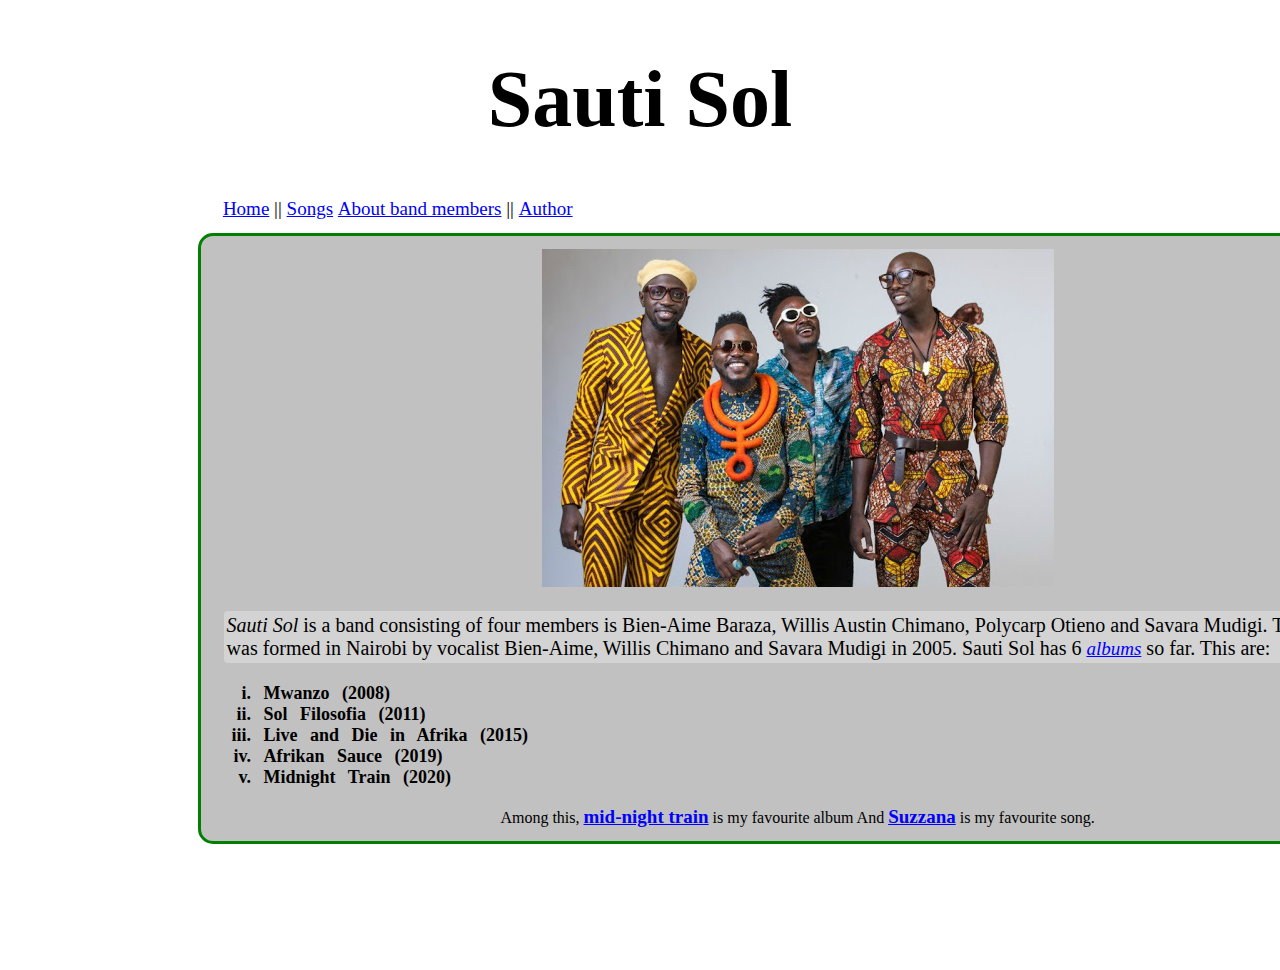
<file: index.html>
<!DOCTYPE html>
<html>
    <head>
        <title>My favourite music band.</title>
        <link rel="stylesheet" type="text/css" href="index.css">
    </head>

    <body>

        <h1>Sauti Sol</h1>

        <div class="link"><a href="index.html">Home</a> || <a href="Songs.html">Songs</a> <a href="Band_members.html">About band members</a> || <a href="Author.html">Author</a></div>
    
        <table>
            <tr>
                <td>
                    <center><img src="img/sauti_sol.jpg"></center>
                    <p><em>Sauti Sol</em> is a band consisting of four members is <span>Bien-Aime Baraza, Willis Austin Chimano, Polycarp Otieno and Savara Mudigi.</span>
                    The band was formed in Nairobi by vocalist Bien-Aime, Willis Chimano and Savara Mudigi in 2005.
                    Sauti Sol has 6 <em><a href="https://sauti-sol.com/music-2/listen-buy/">albums</a></em>  so far. This are:
                <ol type="i" class="list"><strong>
                    <li>Mwanzo (2008)</li>
                    <li>Sol Filosofia (2011)</li>
                    <li>Live and Die in Afrika (2015)</li>
                    <li>Afrikan Sauce (2019)</li>
                    <li>Midnight Train (2020)</li></strong>
                </ol>
            <center>Among this, <strong><a href="album.html">mid-night train</a></strong> is my favourite album And <strong><a href="https://www.youtube.com/watch?v=mFBJtuQ1Llc">Suzzana</a></strong> is my favourite song.</center> </td>
            </tr> 
            
        </table>
        
        
        
    </body>

</html
</file>
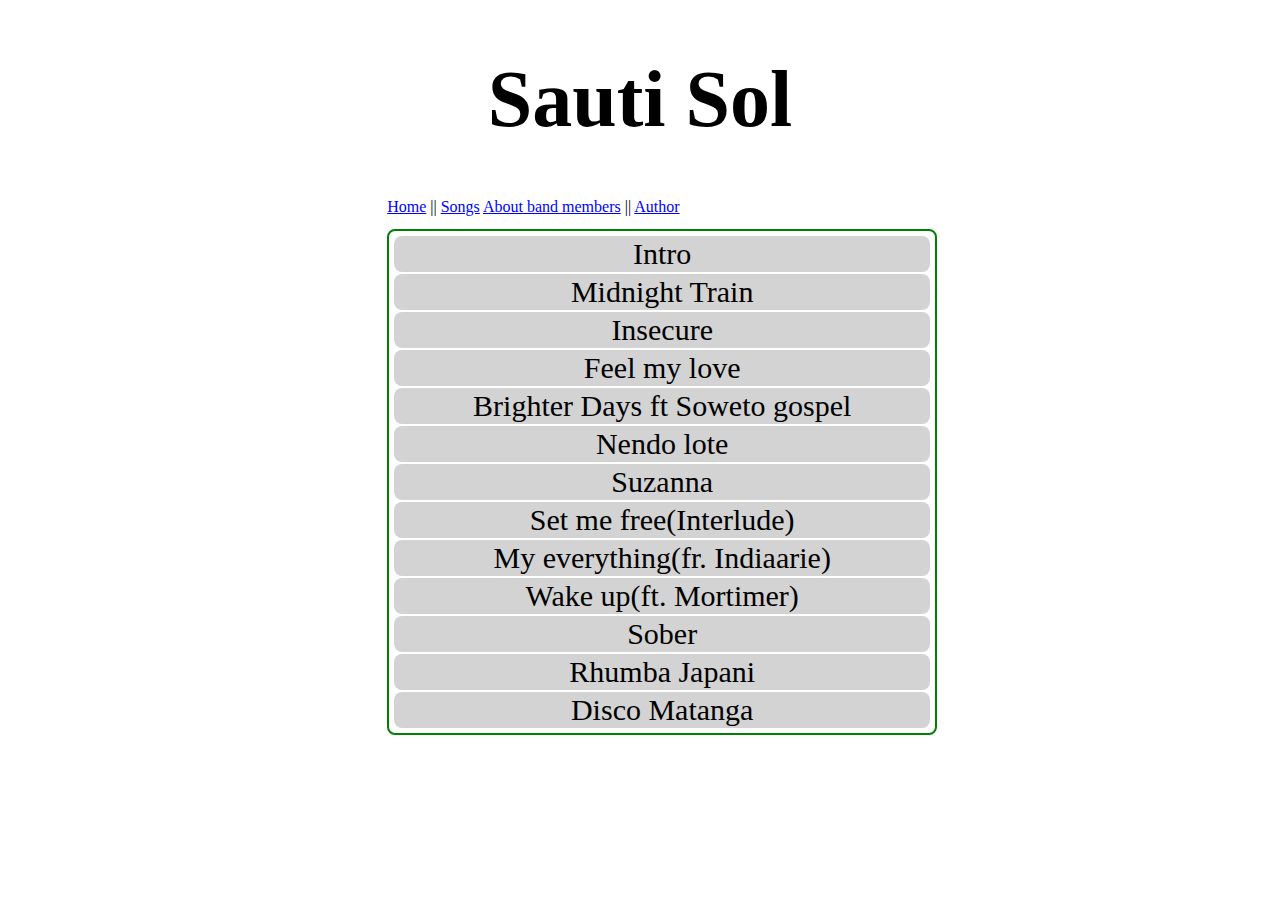
<file: album.html>
<!DOCTYPE html>
<html>
    <head>
        <title>favouritev album</title>
        <link rel="stylesheet" type="text/css" href="bandmembers.css">
    </head>

    <h1>Sauti Sol</h1>

    <div class="linkalbum"><a href="index.html">Home</a> || <a href="Songs.html">Songs</a> <a href="Band_members.html">About band members</a> || <a href="Author.html">Author</a> </div>

    <body>
        <table class="albums">
            <tr><td>Intro</td></tr>
            <tr><td>Midnight Train</td></tr>
            <tr><td>Insecure</td></tr>
            <tr><td>Feel my love</td></tr>
            <tr><td>Brighter Days ft Soweto gospel</td></tr>
            <tr><td>Nendo lote</td></tr>
            <tr><td>Suzanna</td></tr>
            <tr><td>Set me free(Interlude)</td></tr>
            <tr><td>My everything(fr. Indiaarie)</td></tr>
            <tr><td>Wake up(ft. Mortimer)</td></tr>
            <tr><td>Sober</td></tr>
            <tr><td>Rhumba Japani</td></tr>
            <tr><td>Disco Matanga</td></tr>
        </table> 
        
    </body>
</html>
</file>
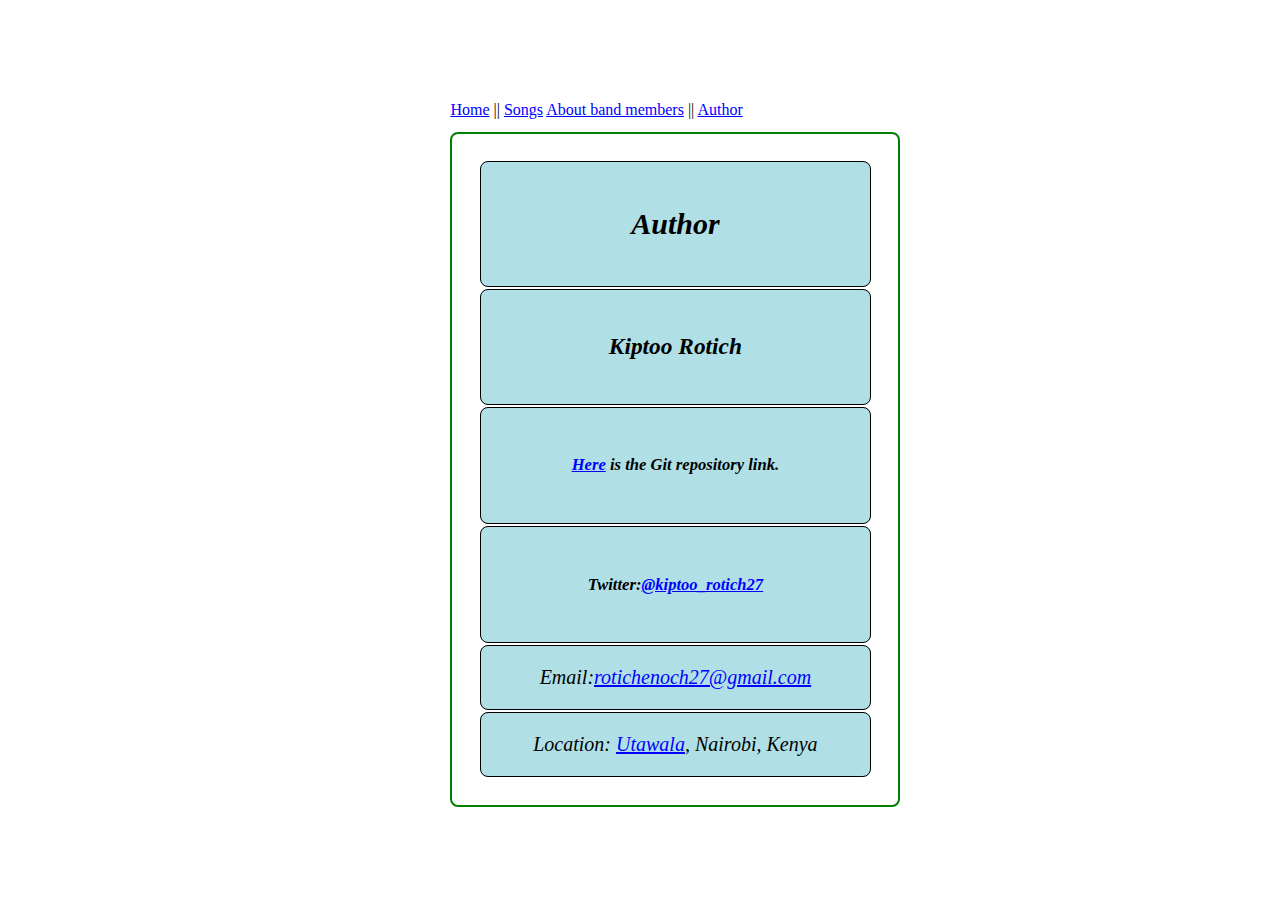
<file: Author.html>
<!DOCTYPE html>
<html>
    <head>
        <title>Author</title>
        <link rel="stylesheet" type="text/css" href="bandmembers.css">
    </head>
    <body>

        <div class="linkauthor"><a href="index.html">Home</a> || <a href="Songs.html">Songs</a> <a href="Band_members.html">About band members</a> || <a href="Author.html">Author</a></div>

    <table class="contact">
        <tr>
            <td class="traw"><h2>Author</h2></td>
        </tr>
        <tr>
            <td class="traw"><h3>Kiptoo Rotich</h3></td>
        </tr> 
        <tr>
            <td class="traw"><h5><a href="https://github.com/Softonic254/My_web" target="_self">Here</a>  is the Git repository link.</h5></td>
        </tr>
        <tr>
            <td class="traw"><h5>Twitter:<a href="www.twitter.com/login">@kiptoo_rotich27</a></h5></td>
        </tr>
        <tr>
            <td class="traw">Email:<a href="https://mail.google.com/mail/u/0/#inbox?compose=new">rotichenoch27@gmail.com</a></td>
        </tr>
        <tr class="traw">
            <td class="traw">Location: <a href="https://www.google.com/maps/place/Utawala+Complex,+Eastern+Bypass,+Nairobi/@-1.280392,36.961779,17z/data=!3m1!4b1!4m5!3m4!1s0x182f6ca8bc774695:0xe822c3eebd1fc561!8m2!3d-1.2803974!4d36.9639677"> Utawala</a>, Nairobi, Kenya</td>
        </tr>
        
    </table>
    </body>
</html>
</html>
</file>
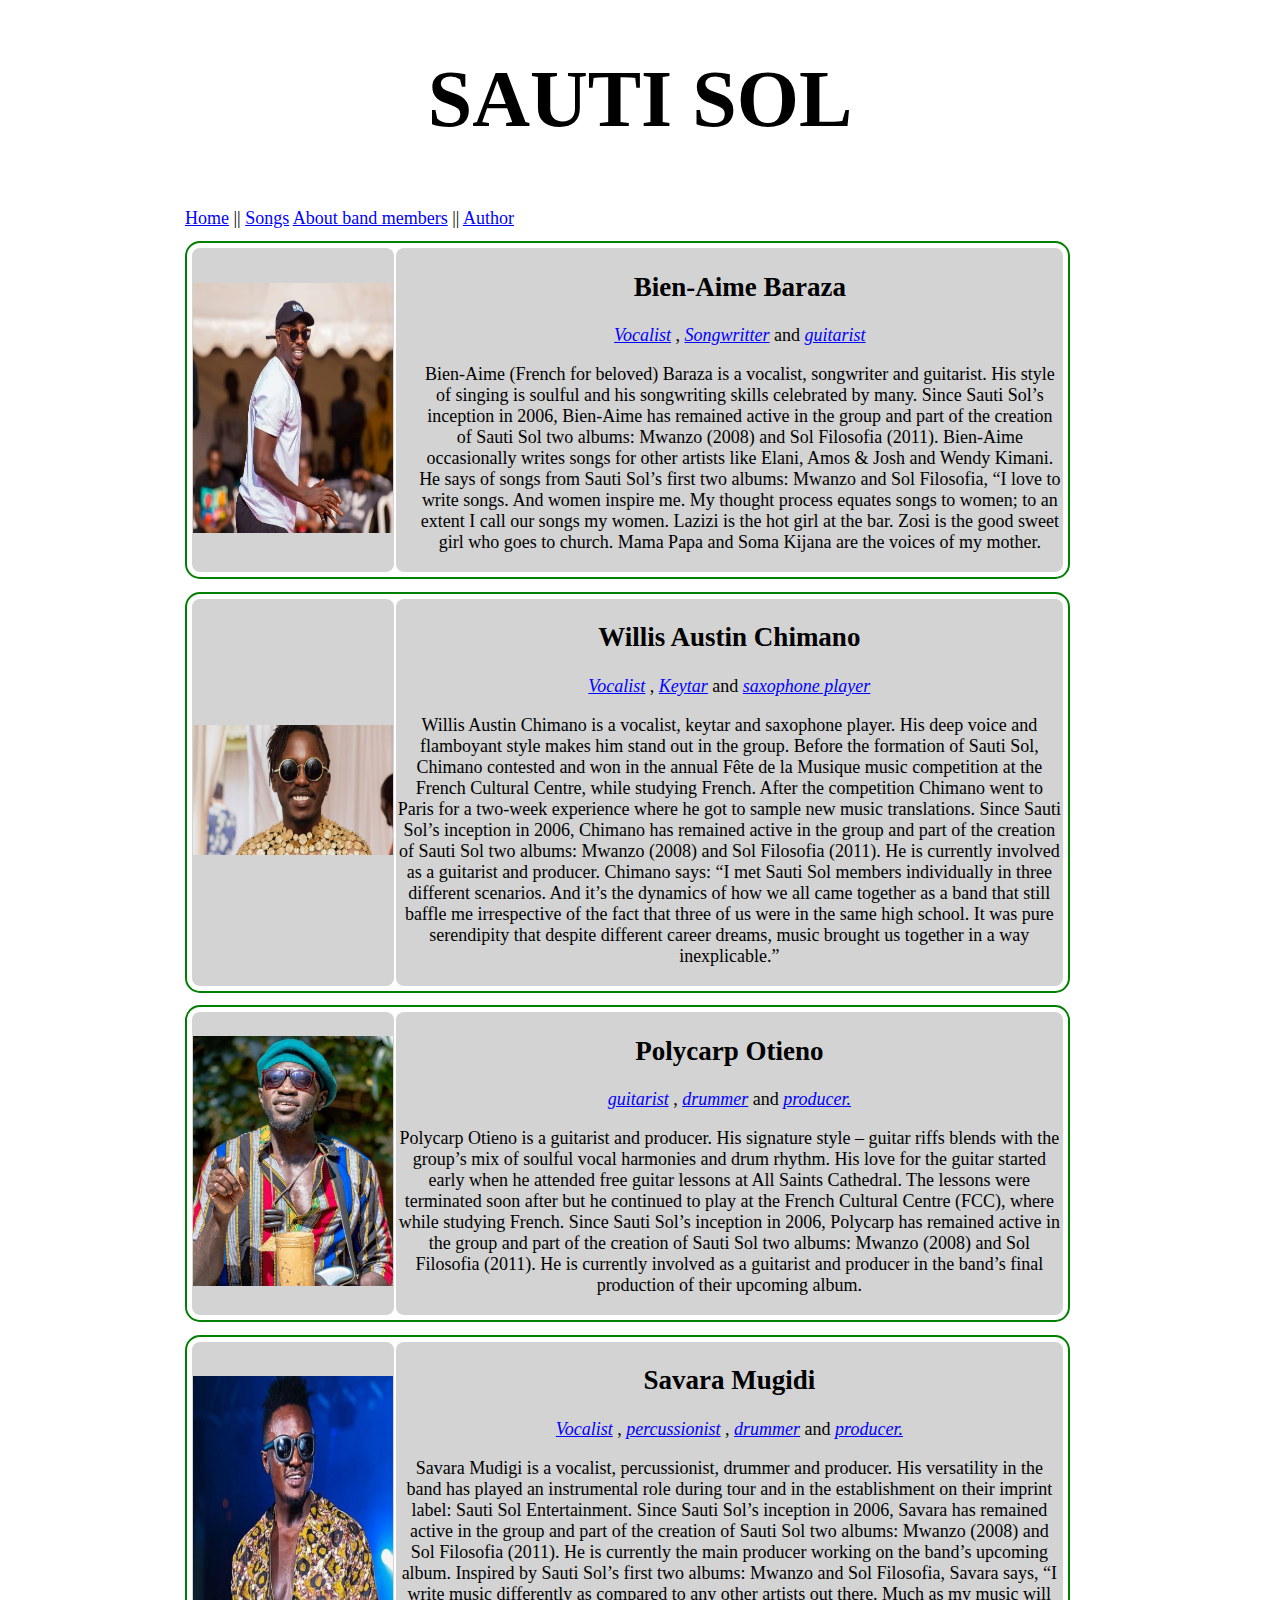
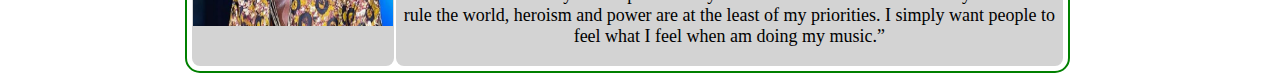
<file: Band_members.html>
<!DOCTYPE html>
<html>
    <head>
        <title>Sauti Sol band members</title>
        <link rel="stylesheet" type="text/css" href="bandmembers.css">
    </head>
    <body>

        <h1>SAUTI SOL</h1>

        <div class="link"><a href="index.html">Home</a> || <a href="Songs.html">Songs</a> <a href="Band_members.html">About band members</a> || <a href="Author.html">Author</a></div>
        <table>
            <tr>
                <td><img src="img/Bien-Aime Baraza.jpg" height="250px" width="200px"></td>
                <td class="adjust"><h2>Bien-Aime Baraza</h2> <p></p>
                    <em><a href="https://dictionary.cambridge.org/dictionary/english/vocalist">Vocalist</a></em> , <em><a href="https://www.google.com/search?q=songwritter+meaning&oq=songwritter+meaning&aqs=chrome..69i57j0i13l3j0i13i30l6.7976j0j4&sourceid=chrome&ie=UTF-8">Songwritter</a></em> and 
                    <em><a href="https://www.google.com/search?safe=active&ei=T4k6YJuAGczYaMifjGA&q=guitarist+meaning&oq=guitarist+meanin&gs_lcp=Cgdnd3Mtd2l6EAMYADICCAAyAggAMgIIADICCAAyAggAMgIIADICCAAyBggAEBYQHjIGCAAQFhAeMgYIABAWEB46BwgAELADEEM6BQgAEJECOgIILlCaEFi6HWCOLWgBcAJ4AYAB6QKIAZMUkgEFMi0yLjaYAQCgAQGqAQdnd3Mtd2l6yAEKwAEB&sclient=gws-wiz">guitarist</a></em>
                    <p class="bandfont">Bien-Aime (French for beloved) Baraza is a vocalist, songwriter and guitarist. His style of singing is soulful and his songwriting skills celebrated by many. Since Sauti Sol’s inception in 2006, Bien-Aime has remained active in the  group and part of the creation of Sauti Sol two albums: Mwanzo (2008) and  Sol Filosofia (2011). Bien-Aime occasionally writes songs for other artists  like Elani, Amos & Josh and Wendy Kimani.
                        He says of songs from Sauti Sol’s first two albums: Mwanzo and Sol Filosofia, “I love to write songs. And women inspire me. My thought process equates songs to women; to an extent I call our songs my women. Lazizi is the hot girl at the bar. Zosi is the good sweet girl who goes to church. Mama Papa and Soma Kijana are the voices of my mother.</p></td>
            </tr>

        </table>


        <table>
            <tr>
                <td><img src="img/Chimano.jpg" height="130px" width="200px"></td>
                <td><h2>Willis Austin Chimano</h2> <p></p>
                    <em><a href="https://dictionary.cambridge.org/dictionary/english/vocalist">Vocalist</a></em> , <em><a href="https://www.google.com/search?safe=active&ei=6o46YOnZHdGQ8gK1nb2QDg&q=keytar+meaning&oq=keytar+meaning&gs_lcp=Cgdnd3Mtd2l6EAMyBwgAEEYQ-QEyBggAEBYQHjIGCAAQFhAeOgcIABCwAxBDOgQIABBDOgUIABDJAzoCCAA6BQgAEJECOgcILhAKEJMCOgQIABAKOgQILhAKUOIBWLU2YNo4aAFwAngAgAG0AogBlxSSAQYyLTEwLjGYAQCgAQKgAQGqAQdnd3Mtd2l6yAEKwAEB&sclient=gws-wiz&ved=0ahUKEwjp9uW52IrvAhVRiFwKHbVOD-IQ4dUDCA0&uact=5">Keytar</a></em> and 
                    <em><a href="https://www.collinsdictionary.com/dictionary/english/saxophonist#:~:text=(s%C3%A6ks%C9%92f%C9%99n%C9%AAst%20%2C%20US%20s,someone%20who%20plays%20the%20saxophone.">saxophone player</a></em>
                    <p class="bandfont">Willis Austin Chimano is a vocalist, keytar and saxophone player. His deep voice and flamboyant style makes him stand out in the group. Before the formation of Sauti Sol, Chimano contested and won in the annual Fête de la Musique music competition at the French Cultural Centre,  while studying French. After the competition Chimano went to  Paris for a two-week experience where he got to sample new music  translations.
                        Since Sauti Sol’s inception in 2006, Chimano has remained active in the  group and part of the creation of Sauti Sol two albums: Mwanzo (2008)  and Sol Filosofia (2011). He is currently involved as a guitarist and  producer.
                        Chimano says: “I met Sauti Sol members individually in three different scenarios. And it’s the dynamics of how we all came together as a band that still baffle me irrespective of the fact that three of us were in the same high school. It was pure serendipity that despite different career dreams, music brought us together in a way inexplicable.”</p></td>
            </tr>
        </table>
        

        <table>
            <tr>
                <td><img src="img/Polycarp Otieno.jpg" height="250px" width="200px"></td>
                <td><h2>Polycarp Otieno</h2> <p></p>
                    <em><a href="https://www.google.com/search?safe=active&ei=T4k6YJuAGczYaMifjGA&q=guitarist+meaning&oq=guitarist+meanin&gs_lcp=Cgdnd3Mtd2l6EAMYADICCAAyAggAMgIIADICCAAyAggAMgIIADICCAAyBggAEBYQHjIGCAAQFhAeMgYIABAWEB46BwgAELADEEM6BQgAEJECOgIILlCaEFi6HWCOLWgBcAJ4AYAB6QKIAZMUkgEFMi0yLjaYAQCgAQGqAQdnd3Mtd2l6yAEKwAEB&sclient=gws-wiz">guitarist</a></em> , 
                    <em><a href="https://www.google.com/search?q=drummer+meaning&oq=drummer+m&aqs=chrome.1.69i57j0j46j0l3j46j0l3.7434j0j4&sourceid=chrome&ie=UTF-8">drummer</a></em> and <em><a href="https://www.google.com/search?q=producer+meaning&oq=producer+meaning&aqs=chrome..69i57j0l9.6422j1j9&sourceid=chrome&ie=UTF-8">producer.</a></em>
                    <p class="bandfont">Polycarp Otieno is a guitarist and producer. His signature style – guitar riffs blends with the group’s mix of soulful vocal harmonies and drum rhythm. His love for the guitar started early when he attended free guitar lessons at All Saints Cathedral. The lessons were terminated soon after  but he continued to play at the French Cultural Centre (FCC), where    while studying French.
                        Since Sauti Sol’s inception in 2006, Polycarp has remained active in the  group and part of the creation of Sauti Sol two albums: Mwanzo (2008) and Sol Filosofia (2011). He is currently involved as a guitarist and producer in the band’s final production of their upcoming album.</p></td>
            </tr>
        </table>
        

        <table>
            <tr>
                <td><img src="img/Savara-Mudigi-Biography.jpg" height="250px" width="200px"></td>
                <td><h2>Savara Mugidi</h2> <p></p>
                    <em><a href="https://dictionary.cambridge.org/dictionary/english/vocalist">Vocalist</a></em> , <em><a href="https://www.collinsdictionary.com/dictionary/english/percussionist#:~:text=A%20percussionist%20is%20a%20person%20who%20plays%20percussion%20instruments%20such%20as%20drums.">percussionist</a></em> , 
                    <em><a href="https://www.google.com/search?q=drummer+meaning&oq=drummer+m&aqs=chrome.1.69i57j0j46j0l3j46j0l3.7434j0j4&sourceid=chrome&ie=UTF-8">drummer</a></em> and <em><a href="https://www.google.com/search?q=producer+meaning&oq=producer+meaning&aqs=chrome..69i57j0l9.6422j1j9&sourceid=chrome&ie=UTF-8">producer.</a></em>
                    <p class="bandfont">Savara Mudigi is a vocalist, percussionist, drummer and producer. His versatility in the band has played an instrumental role during tour and in the establishment on their imprint label: Sauti Sol Entertainment. Since Sauti Sol’s inception in 2006, Savara has remained active in the group  and part of the creation of Sauti Sol two albums: Mwanzo (2008) and Sol  Filosofia (2011). He is currently the main producer working on the band’s  upcoming album.
                        Inspired by Sauti Sol’s first two albums: Mwanzo and Sol Filosofia, Savara    says, “I write music differently as compared to any other artists out there.    Much as my music will rule the world, heroism and power are at the least of my priorities. I simply want people to feel what I feel when am doing my music.”</p></td>
            </tr>        
        
    </body>
</html>
</file>
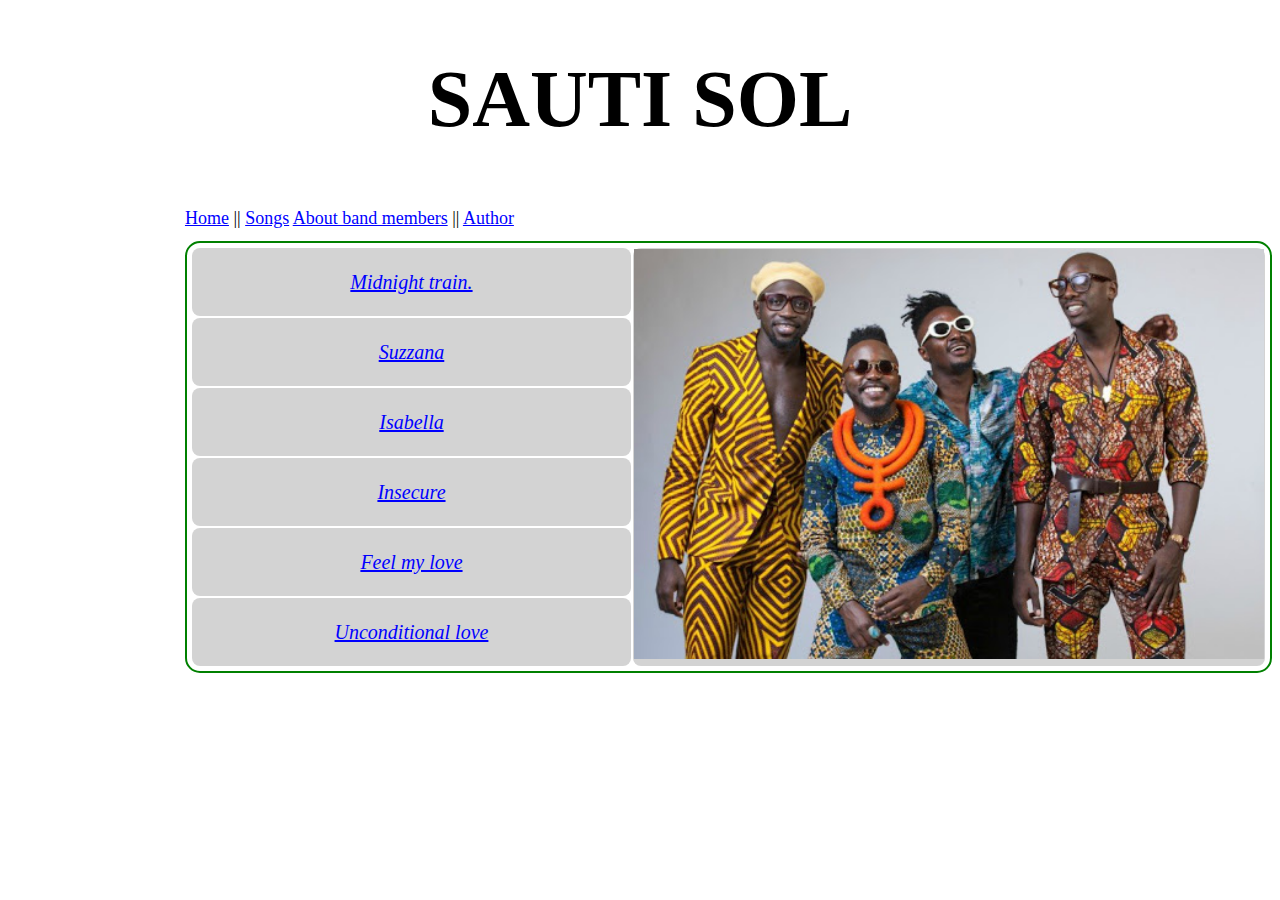
<file: Songs.html>
<!DOCTYPE html>
<html>
    <head>
        <title>Sauti Sol songs</title>
        <link rel="stylesheet" type="text/css" href="bandmembers.css">
    </head>
    <body>


        <h1>SAUTI SOL</h1>
        <div class="link"><a href="index.html">Home</a> || <a href="Songs.html">Songs</a> <a href="Band_members.html">About band members</a> || <a href="Author.html">Author</a></div>

        <table class="bigger">
            <tr>
                <td class="contact"><a href="https://www.youtube.com/watch?v=mFBJtuQ1Llc&list=RDEMGKSEWOD6zbF-FHc_dLYrPg&start_radio=1"> Midnight train.</a></td>
                <td rowspan="6"><img src="img/sauti_sol.jpg" height="410px" width="630px"> </td>
            </tr>


            <tr>
                <td class="contact"><a href="https://www.youtube.com/watch?v=mFBJtuQ1Llc">Suzzana</a></td>
            </tr>


            <tr>
                <td class="contact"><a href="https://www.youtube.com/watch?v=BS02l0cw140">Isabella</a></td>
            </tr>


            <tr>
                <td class="contact"><a href="https://www.youtube.com/watch?v=Yu2Tk9NlkVo">Insecure</a></td>
            </tr>


            <tr>
                <td class="contact"><a href="https://www.youtube.com/watch?v=IN3MPbd8XfE">Feel my love</a></td>
            </tr>

            <tr>
                <td class="contact"><a href="https://www.youtube.com/watch?v=pLs4Tex0U1U">Unconditional love</a></td>
            </tr>
        </table>
    </body>
</html>
</file>
<file: index.css>
p{
    font-size: 20px;
    font-family: 'Times New Roman', Times, serif;
    background-color: lightgray;
    padding: 3px;
    border-radius: 4px;
}

table{
    background-color:rgb(194, 193, 193);
    margin: 1% 10% 10% 15%;
    border: 3px solid green;
    border-radius: 15px;
    padding: 10px 20px 10px 20px;
    height: 500px;
    width: 1200px;
    
}

 
h1{
    font-size: 80px;
    font-weight: 700;
    text-align: center;
}


.link{
    margin-left: 17%;
    font-size: larger;
}

.album{
    font-size: x-large;
    padding: 4%;
}

.list{
    font-size: 18px;
    word-spacing: 8px;
}

.band{
    padding: 46px;
    font-family: 'Lucida Sans', 'Lucida Sans Regular', 'Lucida Grande', 'Lucida Sans Unicode', Geneva, Verdana, sans-serif;
}

h2{
    color: maroon;
    text-decoration: underline;
    font-family: 'Times New Roman', Times, serif;
}

.bandfont{
    font-style: italic;
    font-size: 18px;
    font-family: cursive;
}

td{
    padding: 4gitpx;
}

a:hover{
    color: lightgray;
    font-size: 120%;
    background-color: rgb(9, 204, 204);
    padding: 5px;
    border-radius: 5px;
}

a:visited{
    color: purple;
    background-color: transparent;
}

a:link{
    color: blue;
    font-size: 19px;
}
</file>
<file: bandmembers.css>
tr{
    background-color: lightgray;
}


table{
    height: auto;
    width: 70%;
    border: 2px solid green;
    border-radius: 15px;
    padding: 3px;
    margin-top: 1%;
    margin-left: 14%;
    font-size: large;
}

td{
    text-align: center;
    border-radius: 8px;
}

.adjust{
    padding-left: 22px;
}


a:hover{
    color: lightgray;
    font-size: 120%;
    background-color: rgb(9, 204, 204);
    padding: 5px;
    border-radius: 5px;
}


a:visited{
    color: purple;
    background-color: transparent;
}

a:link{
    color: blue;

}

.link{
    margin-left: 14%;
    margin-top: 5%;
    font-size: large;
}

h1{
    font-size: 80px;
    font-weight: 700;
    text-align: center;
}

.bigger{
    font-size: x-large;
    width: fit-content;
}

.contact{
    font-style: italic;
    font-size: 20px;
    width: 450px;
    margin-left: 35%;
    border-radius: 8px;
    margin-top: 1%;
    padding: 2%;
}

.traw{
    background-color: powderblue;
    padding: 20px;
    border: 1px solid black;

}


.linkalbum{
    margin-left: 30%;
}

.albums{
    font-size: 30px;
    width: 550px;
    margin-left: 30%;
    border-radius: 8px;

}

.linkauthor{
    margin-left: 35%;
    margin-top: 8%;
}
</file>
